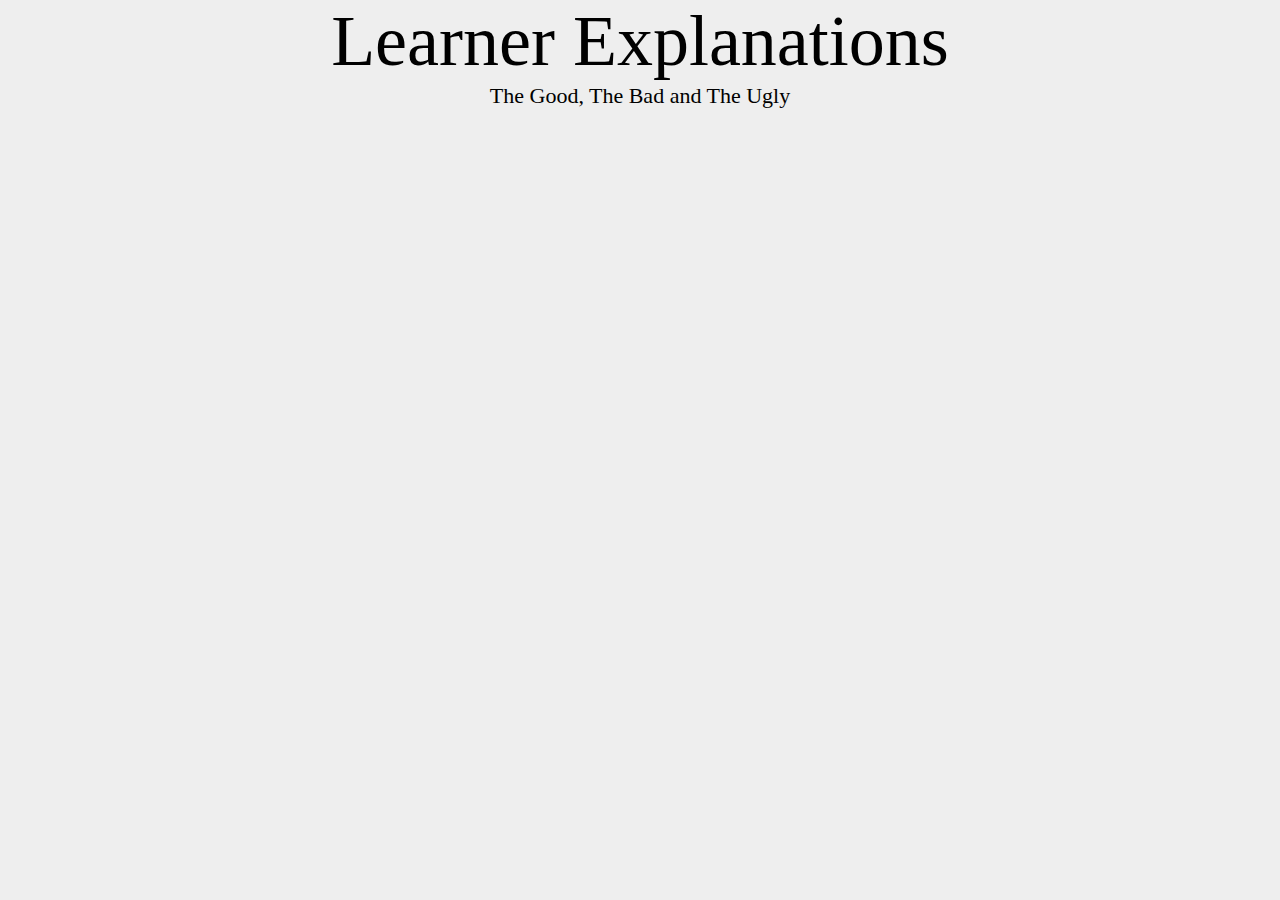
<file: vid-learning-ui/explanations.html>
<!DOCTYPE html>
<html>
	<head>
		<meta charset="UTF-8">
		<title>Learner Explanations</title>
		<script type="text/javascript" src="http://ajax.googleapis.com/ajax/libs/jquery/1.7.2/jquery.min.js">
		</script> 
		<script type="text/javascript" src="http://masonry.desandro.com/masonry.pkgd.min.js">
		</script> 
		
		<script type="text/javascript"> 
			$(document).ready(function() 
			{	
				$(function listLearnerExplanations() 
				{
					$.getJSON( "https://spreadsheets.google.com/feeds/list/1g29ctzMW1bvlmwqn4cSgK9us2SWzvF4ojVnW2GcDhsE/1/public/values?alt=json",
					function (data) 
					{
						$.each(data.feed.entry, function(i,entry) 
						{	
							var explanation = entry.gsx$explanation.$t;
							var item = '<div class="text">' + explanation + '</div>';
							
							
							var baseHeight = 20;
							var lineHeight = 20;
							var numberOfLines = Math.floor(explanation.length/45);
							var height = baseHeight + (lineHeight * numberOfLines);
							
							var itemStart = '<div class="item" style="height: ' + height + 'px;">';							
							var itemEnd = '</div>';
							
							$('div#learnerExplanationsList').append(itemStart + item + itemEnd);	
						});
					});
				});
				
				setTimeout(function()
				{
					var container = $('#learnerExplanationsList');
					container.masonry(
					{
						itemSelector: '.item'
					});
				}, 1000);
			
				
					//columnWidth: 200,
					
				
			});
		</script>
		
		<style>
		body, html
		{
		   padding: 0px;
		   margin: 0px;
		   background-color: #eeeeee;
		}

		.Title
		{
			font-size:72px; 
			text-align:center; 
			width: 100%;
		}

		.Subtitle
		{
			font-size:22px; 
			text-align:center; 
			width: 100%;
		}

		.learnerExplanations
		{
			list-style:none;
			width: 100%;
		}
		.item
		{
			margin: 15px;;
			display:block;
			width: 300px;
			height: auto;
			float: left;
			font-size: 14px;;
			line-height: 20px;
			color: rgb(51, 51, 51);	
			font-family: 'Helvetica Neue', Helvetica, Arial, sans-serif;
			padding: 19px;
			box-shadow: #ccc 1px 2px 5px;
			border-radius: 3px;
			color: #333;
			background-color: #fff;
			border: 1px solid #aaa;
			height: 200px;
			
		}

		.learnerExplanationsList .item:nth-child(odd){
		   
		}
		
		.text
		{
			font-style: italic;

		}
		
		div#learnerExplanationsList
		{
			width: 370px;
		   margin: 0 auto;
		}
		
		/* Small devices (tablets, 740px and up) */
		@media (min-width: 740px) 
		{
			div#learnerExplanationsList
			{
				width: 740px;
			}
		}

		/* Medium devices (desktops, 1110px and up) */
		@media (min-width: 1110px) 
		{
			div#learnerExplanationsList
			{
				width: 1110px;
			}
		}

		/* Large devices (large desktops, 1480px and up) */
		@media (min-width: 1480px) 
		{
			div#learnerExplanationsList
			{
				width: 1480px;
			}
		}

	</style>
	</head>
	<body>
		<div id="Content">   
			<div id="learnerExplanations">
				<div class="Title">Learner Explanations</div> 
				<div class="Subtitle"> The Good, The Bad and The Ugly</div>
				
				<div id="learnerExplanationsList" class="container" data-masonry-options='{ "isFitWidth": true }'>
				</div> 
			</div>
		</div>
	</body>
</html>
</file>
